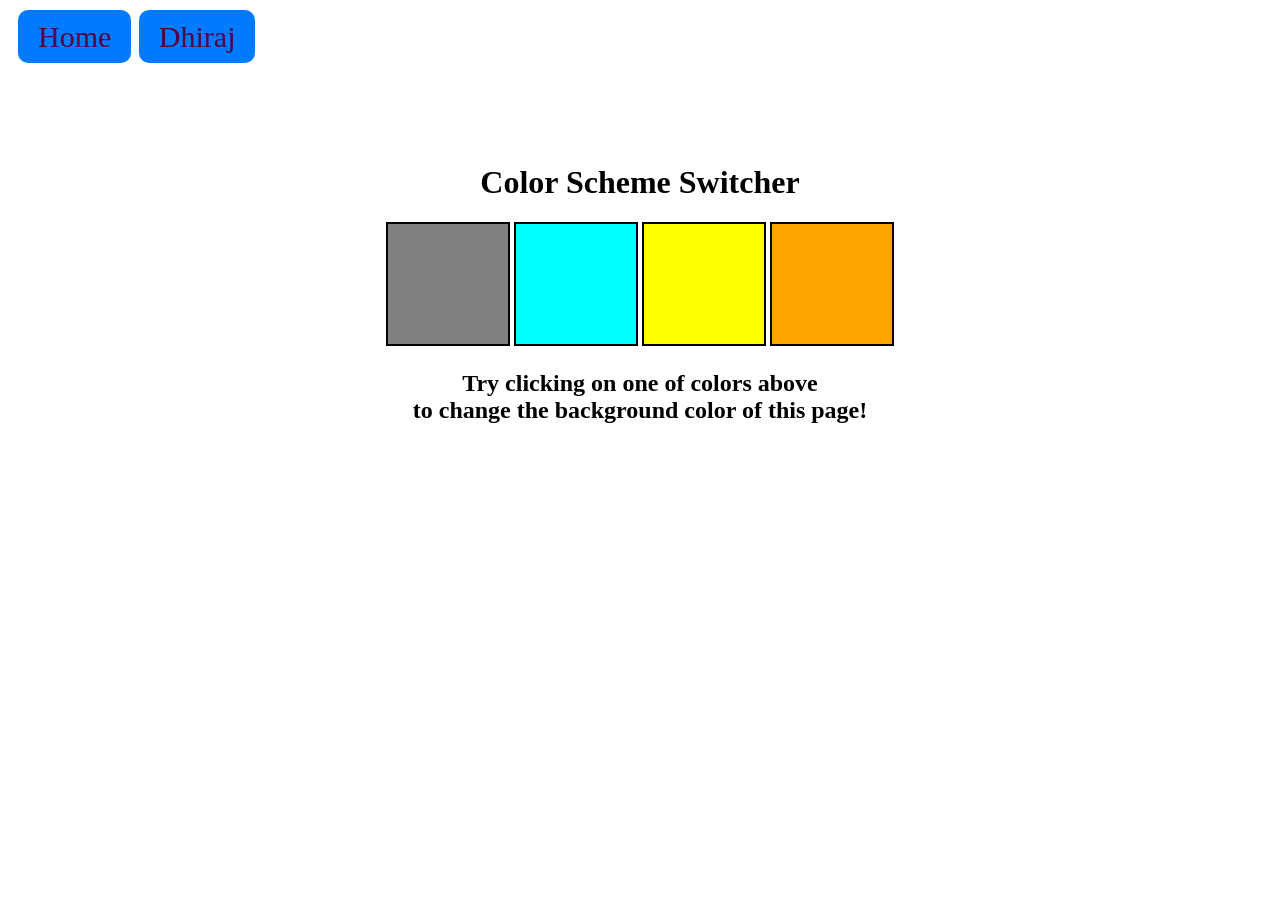
<file: 01_color_Switcher/index.html>
<html lang="en">
<head>
    <meta charset="UTF-8">
    <meta name="viewport" content="width=device-width, initial-scale=1.0">
    <title>JavaScript Background Color Switcher</title>
    <link rel="stylesheet" href="mystyle.css">
</head>
<body>
    <nav>
        <a href="#Home">Home</a>
        <a target="_blank" href="Dhiraj">Dhiraj</a>
    </nav>
    <div class="canvas">
        <h1>Color Scheme Switcher</h1>
        <span class="button" id="grey"></span>
        <span class="button" id="aqua"></span>
        <span class="button" id="yellow"></span>
        <span class="button" id="orange"></span>
        <h2>
            Try clicking on one of colors above
            <span>to change the background color of this page!</span>
        </h2>
    </div>
    <script src="project1.js"></script>
</body>
</html>
</file>
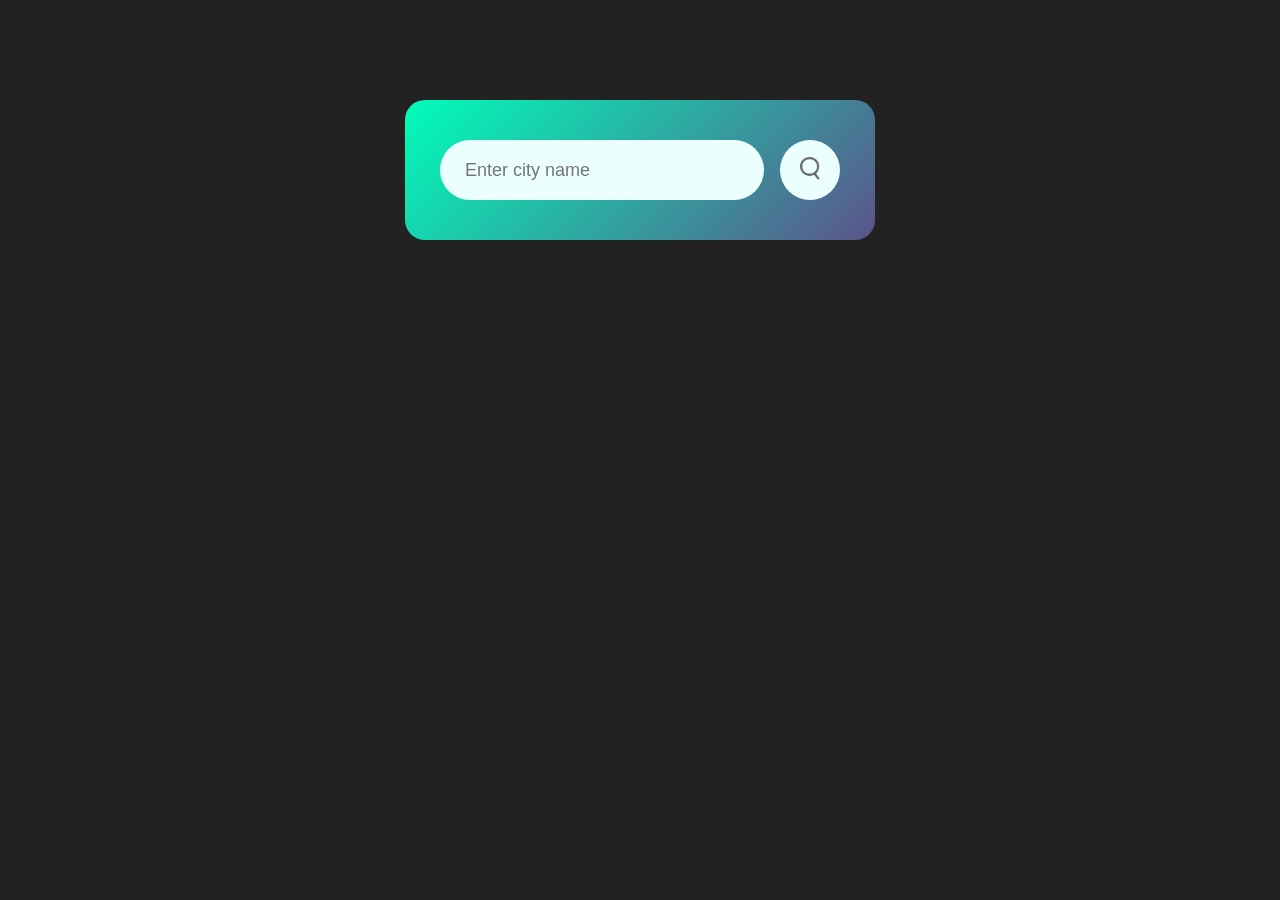
<file: 01_Weather/index.html>
<!DOCTYPE html>
<html lang="en">
<head>
    <meta charset="UTF-8">
    <meta name="viewport" content="width=device-width, initial-scale=1.0">
    <title>Weather Report</title>
    <link rel="stylesheet" href="index.css">
</head>
<body>
    <div class="card">
        <div class="search">
            <input type="text" placeholder="Enter city name" 
            spellcheck="false">
            <button><img src="images/search.png" alt="search"></button>
        </div>
        <div class="error">
            <p>Invalid city name</p>
        </div>
        <div class="weather">
            <img src="images/rain.png" class="weather-icon">
             <h1 class="temp">22°c</h1>
             <h2 class="city">New York</h2>
             <div class="details">
                <div class="col">
                    <img src="images/humidity.png">
                <div>
                <p class="humidity">50%</p>
                <p>Humidity</p>

               </div>
            </div>

            <div class="col">
                <img src="images/wind.png">
            <div>
            <p class="wind">15 Km/hr</p>
            <p>Wind Speed</p>

           </div>
        </div>
           </div>
        </div>
          </div>
        </div>
    </div>

   <script src="index.js"></script>
</body>
</html>
</file>
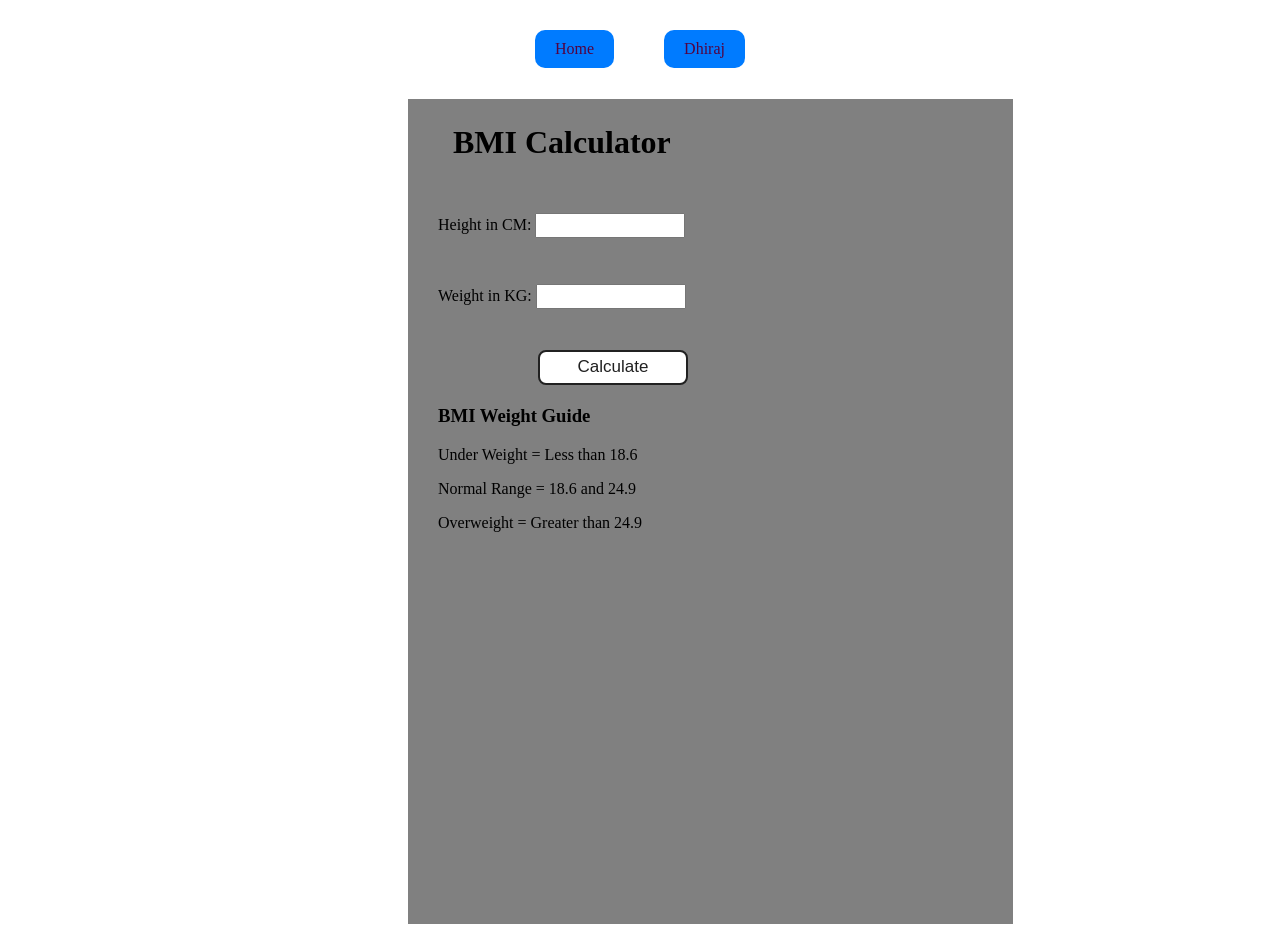
<file: 02_Bmi_calculator/index.html>
<html lang="en">
<head>
    <meta charset="UTF-8">
    <meta name="viewport" content="width=device-width, initial-scale=1.0">
    <title>BMI Calculator</title>
    <link rel="stylesheet" href="mystyle.css">
</head>
<body>
    <nav>
        <a href="#Home">Home</a>
        <a target="_blank" href="Dhiraj">Dhiraj</a>
    </nav>
    <div class="container">
        <h1>BMI Calculator</h1>
        <form>
            <p><label>Height in CM:</label> <input type="text" id="height"></p>
            <p><label>Weight in KG:</label> <input type="text" id="weight"></p>
            <button>Calculate</button>
            <div id="results"></div>
            <div id="weight_guide">
                <h3>BMI Weight Guide</h3>
                <p>Under Weight = Less than 18.6</p>
                <p>Normal Range = 18.6 and 24.9</p>
                <p>Overweight = Greater than 24.9</p>
            </div>
        </form>
    </div><script src="project2.js"></script>

</body>
</html>
</file>
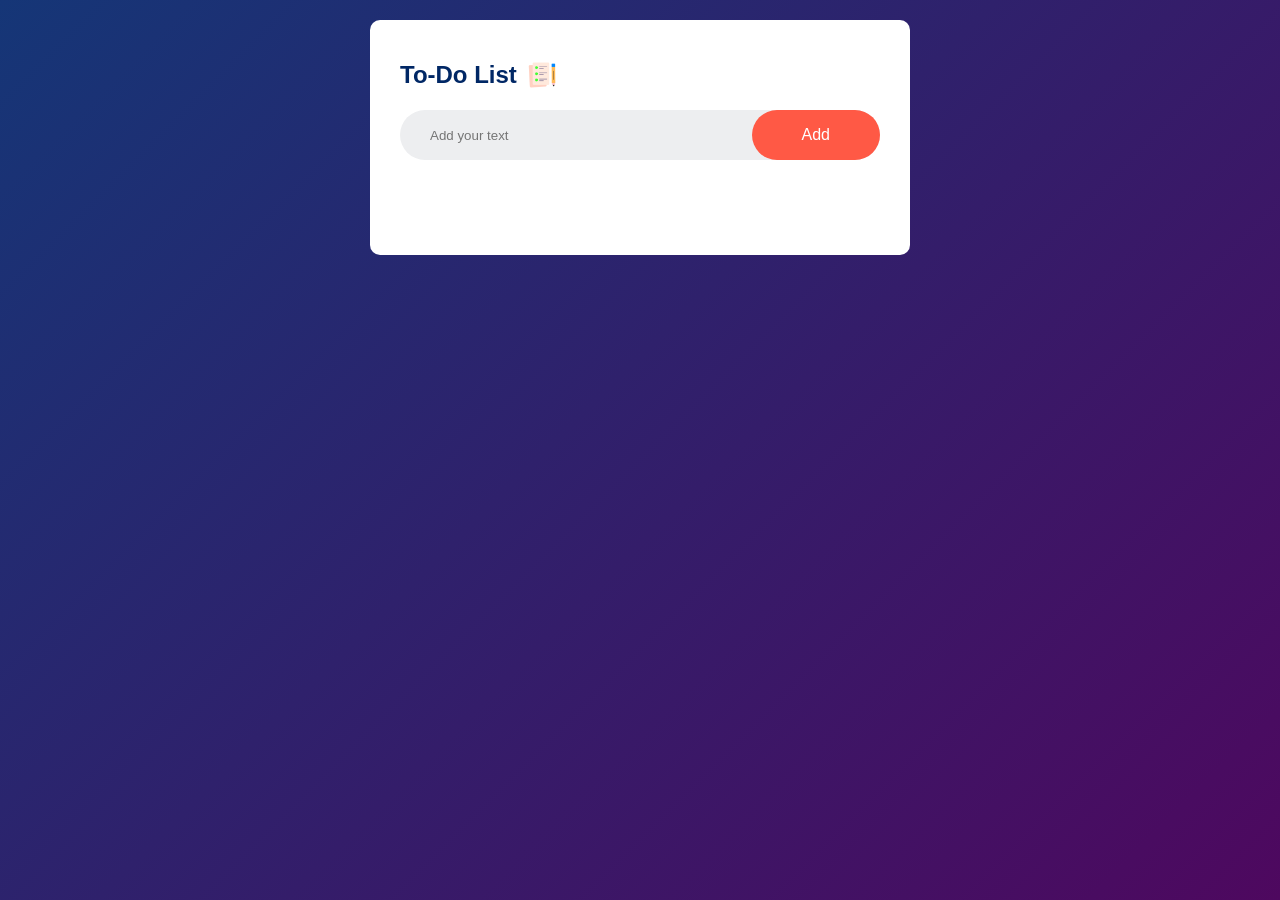
<file: 02_To-doList/index.html>
<html lang="en">
<head>
    <meta charset="UTF-8">
    <meta name="viewport" content="width= , initial-scale=1.0">
    <title>To-Do list</title>
    <link rel="stylesheet" href="mystyle.css">
</head>
<body>
     <div class="container">
         <div class="todo-app" >
            <h2>To-Do List <img src="images/icon.png"></h2>
            <div class="row">
                <input type="text" id="input-box" placeholder="Add your text">
                <button onclick="addTask()">Add</button>
            </div>
            <ul id="list-container">
                <!-- <li class="checked">Task 1</li>
                <li>Task 2</li>
                <li>Task 3</li> -->
            </ul>
         </div>

     </div>
</body>
<script src="index.js "></script>
</html>
</file>
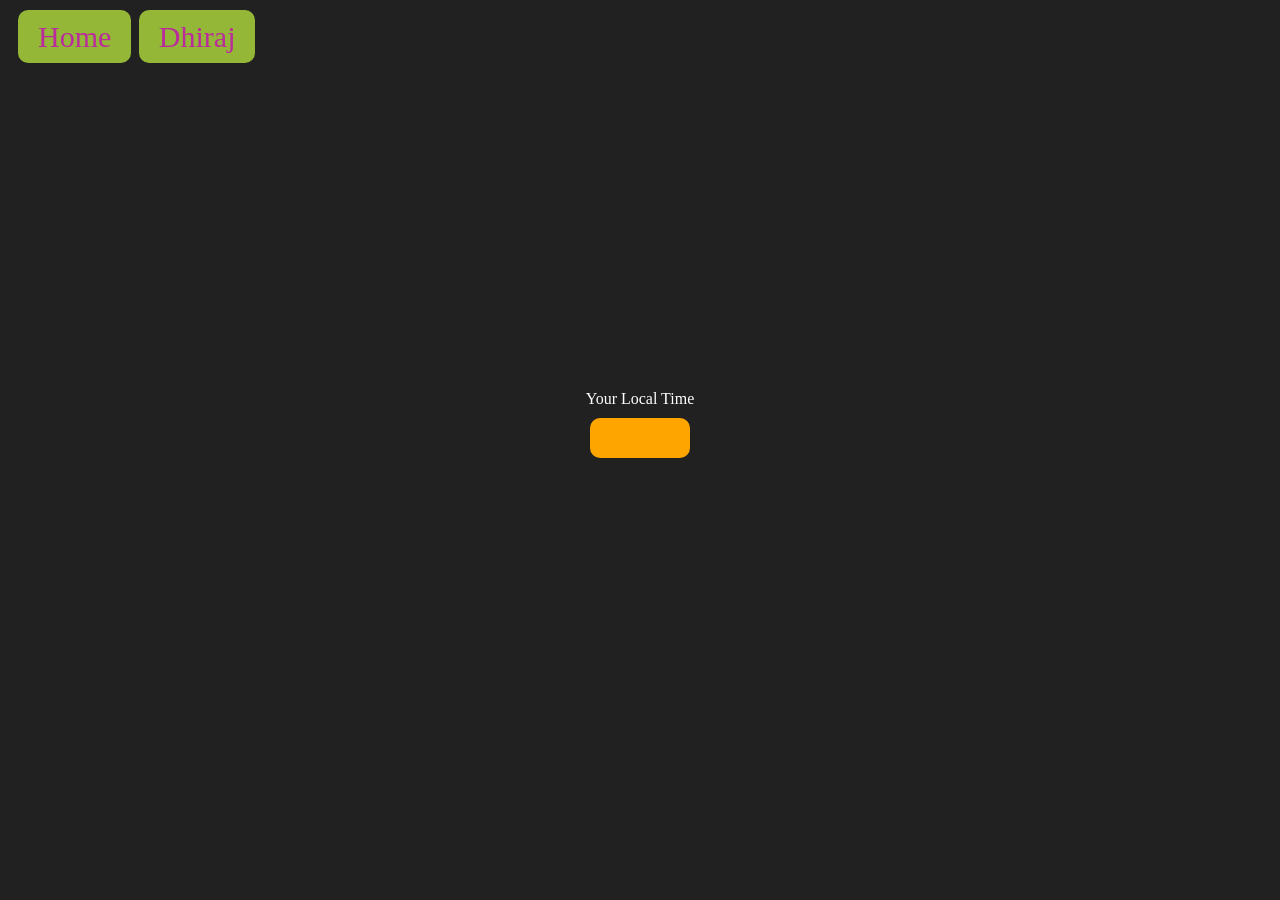
<file: 03_Date_time/index.html>
<html lang="en">
<head>
    <meta charset="UTF-8">
    <meta name="viewport" content="width=device-width, initial-scale=1.0">
    <title>Your Local Time</title>
    <link rel="stylesheet" href="mystyle.css">
</head>
<body>
    <nav>
        <a href="#home">Home</a>
         <a href="#dhiraj">Dhiraj</a>
    </nav>

    <div class="center">
        <div id="banner"><span>Your Local Time</span></div>
        <div id="clock"></div>
    </div>
    <script src="project3.js"></script>
</body>
</html>
</file>
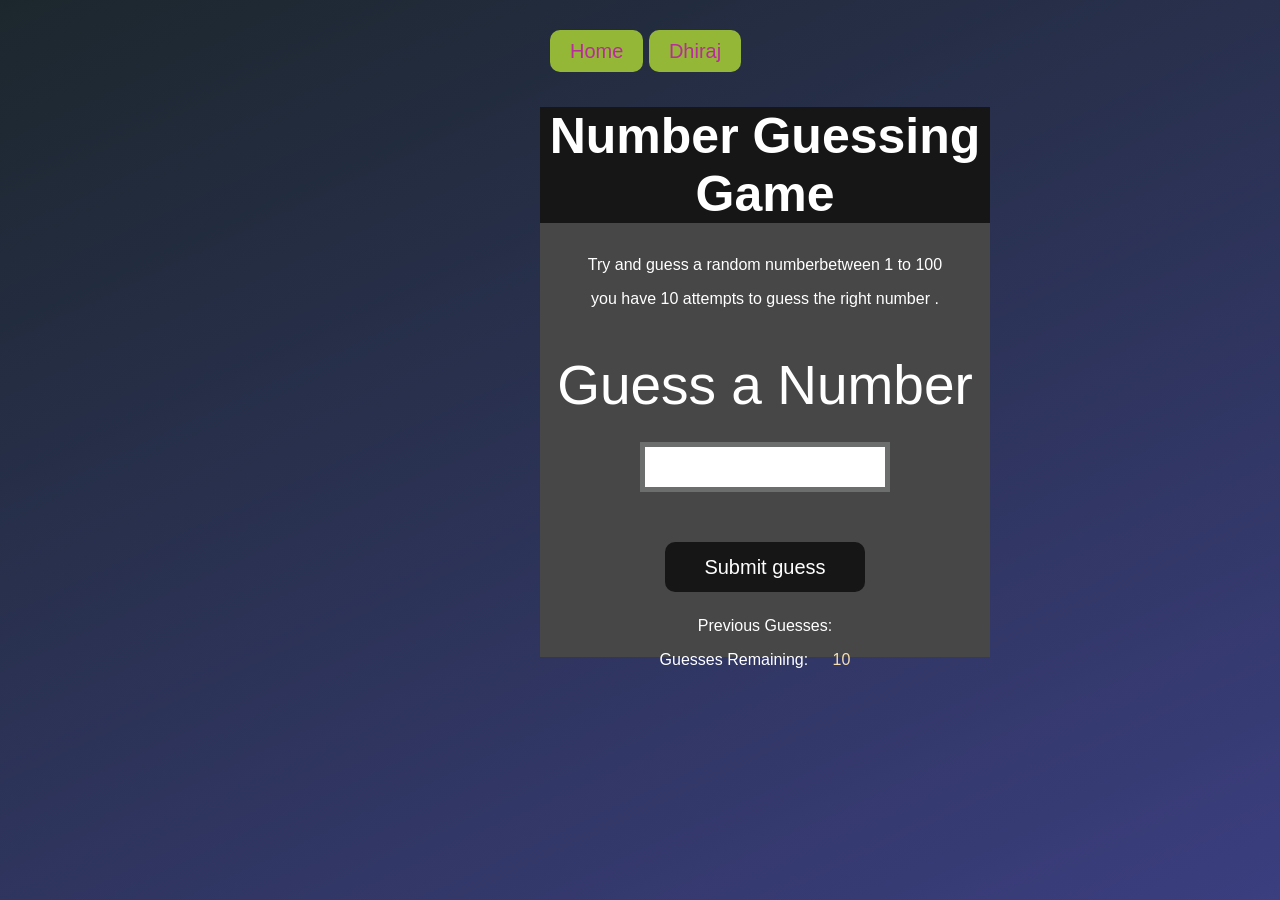
<file: 04_guess_number/index.html>
<html lang="en">
<head>
    <meta charset="UTF-8">
    <meta name="viewport" content="width=device-width, initial-scale=1.0">
    <title>Number Guessing Game</title>
    <link rel="stylesheet" href="mystyle.css">
</head>
<body style="background-color: #212121; color: #fff;">
    <nav>
        <a href="#home">Home</a>
        <a href="dhiraj">Dhiraj</a>
    </nav>
     <div id="wrapper">
        <h1>Number Guessing Game</h1>
        <p>Try and guess a random numberbetween 1 to 100</p>
        <p>you have 10 attempts to guess the right number .</p>
            <br>
            <form class="form">
                <label for="guessField" id="guess">Guess a Number</label>
                <input type="text" id="guessField" class="guessField">
                <input type="submit" id="subt" value="Submit guess" class="guessSubmit">
            </form>
            <div class="resultParas">
                <p >Previous Guesses: <span class="guesses"></span></p>
                <p >Guesses Remaining: <span class="lastResult">10</span></p>
                <p class="lowOrHi"></p>
            </div>
     </div>
     <script src="project4.js"></script>
</body>
</html>
</file>
<file: 01_color_Switcher/mystyle.css>
html{
    margin:0;
}
span{
    display: block;
}
nav{
    padding: 10px;
    gap: 50px;
    font-size: 30px;
    margin-top: 10px;
    
}
nav a{
    text-decoration: none;
    background-color:#007bff;
    color: aliceblue;
    border-radius: 5px;
    border: none;
    padding: 10px 20px;
    color: rgb(82, 3, 65);
    border-radius: 10px;
    cursor: pointer;
    margin-top: 10px;
}
 nav a:hover{
    background-color: #f7f7f7;
}
.canvas{
    margin: 100px auto 100px;
    width: 80%;
    text-align: center;
}
.button{
    width: 100px;
    height: 100px;
    border:solid black 2px;
    display: inline-block;
    padding: 10px;
}
#grey{
    background-color: grey;
}
#aqua{
    background-color: aqua;
}
#yellow{
    background-color:yellow;
}
#orange{
    background-color: orange;
}
</file>
<file: 01_Weather/index.css>
*{
    margin:0;
    padding: 0;
    font-family:'Poppins', sans-serif;
    box-sizing: border-box;
}
body{
    background: #222;
}
.card{
    width: 90%;
    max-width: 470px;
    background:linear-gradient(135deg, #00feba, #5b548a);
    color: #fff;
    margin: 100px auto 0;
    border-radius: 20px;
    padding: 40px 35px;
    text-align: center;
}
.search{
       width: 100%;
       display: flex;
       align-items: center;
       justify-content: space-between;
}
.search input{
    border: 0;
    outline: 0;
    background: #ebfffc;
    color: #555;
    padding: 10px 25px;
    height: 60px;
    border-radius: 30px;
    flex:1;
    margin-right:16px;
    font-size: 18px;
}
.search button{
    border: 0;
    outline: 0;
    background: #ebfffc;
    border-radius: 50%;
    width: 60px;
    height: 60px;
    cursor: pointer;
}
.search button img{
    width: 20px;
}
.weather-icon{
    width: 170px;
    margin-top: 30px;
}
.weather h1{
    font-size: 80px;
    font-weight: 500;
}

.weather h2{
    font-size: 45px;
    font-weight: 400;
    margin-top: -10px;
}
.details{
    display: flex;
    align-items: center;
    justify-content: space-between;
    padding: 0 20px;
    margin-top: 50px;
}

.col{
    display: flex;
    align-items: center;
    text-align: left;
}
.col img{
    width: 40px;
    margin-right: 10px;
}
.humidity, .wind{
    font-size: 28px;
    margin-top: -6px;
}

.weather{
    display: none;
}
.error{
    text-align: left;
    margin-left: 10px;
    font-size: 14px;
    margin-top:10px ;
    display: none;
}
</file>
<file: 02_Bmi_calculator/mystyle.css>
html{
    margin: auto;
}
nav{
    display: flex;
    justify-content: center;
    align-items: center;
    padding: 10px;
    gap: 50px;
    font-size: 320x;
    margin-top: 10px;
    
}
nav a{
    text-decoration: none;
    background-color:#007bff;
    color: aliceblue;
    border-radius: 5px;
    border: none;
    padding: 10px 20px;
    color: rgb(82, 3, 65);
    border-radius: 10px;
    cursor: pointer;
    margin-top: 10px;
}
 nav a:hover{
    background-color: #919191;
}
.container{
    width: 575px;
    height: 825px;
    background-color: grey;
    padding-left: 30px;
   margin-left: 400px;
}
#height,#weight{
    width: 150px;
    height: 25px;
    margin-top: 30px;
}
#weight-guide{
    margin-left: 75px;
    margin-right: 25px;
}
#results{
     font-size: 35px;
     margin-left: 90px;
     margin-top: 20px;
     color: rgb(241, 241,241);
}

button{
    width: 150px;
    height: 35px;
    margin-left: 100px;
    margin-top: 25px;
    background-color: #fff;
    padding: 1px 30px;
    border-radius: 8px;
    color: #212121;
    text-decoration: none;
    border: 2px solid #212121;
    font-size: 17px;
}
h1{
    padding-left: 15px;
    padding-top: 25px;
}
</file>
<file: 02_To-doList/mystyle.css>
*{
    margin: 0;
    padding: 0;
    font-family: 'Poppins', sans-serif;
    box-sizing: border-box;
}
.container{
    width: 100%;
    min-height: 100vh;
    background: linear-gradient(135deg, #153677, #4e085f);
    padding: 10px;
}
.todo-app{
    width: 100%;
    max-width: 540px;
    background: #fff;
    margin: 10px auto 20px;
    padding: 40px 30px 70px;
    border-radius: 10px;
}
.todo-app h2{
    color: #002765;
    display: flex;
    align-items: center;
    margin-bottom: 20px;
}
.todo-app h2 img{
    width: 30px;
    margin-left: 10px;
}
.row{
    display: flex;
    align-items: center;
    justify-content: space-between;
    background: #edeef0;
    border-radius: 30px;
    padding-left: 20px;
    margin-bottom: 25px;
}
input{
    flex:1;
    border: none;
    outline: none;
    background: transparent;
    padding: 10px;
    font-weight: 14px;
}
button{
    border: none;
    outline:none ;
    padding: 16px 50px;
    background: #ff5945;
    color: #fff;
    font-size: 16px;
    cursor: pointer;
    border-radius: 40px;
}
ul li{
    list-style: none;
    font-size: 17px;
    padding: 12px 8px 12px 50px;
    user-select: none;
    cursor: pointer;
    position: relative;
}
ul li::before{
    content: '' ;
    position: absolute;
    height: 28px;
    width: 28px;
    border-radius: 50%;
    background-image: url(images/unchecked.png);
    background-size: cover;
    background-position: center;
    top: 12px;
    left: 8px;
}
ul li.checked{
    color:#555 ;
    text-decoration: line-through;
}
ul li.checked::before{
    background-image: url(images/checked.png);
}
ul li span{
    position: absolute;
    right: 0;
    top: 5px;
    width: 40px;
    height: 40px;
    font-size: 22px;
    color: #555;
    line-height: 40px;
    text-align: center;
    border-radius: 50%;
}
ul li span:hover{
    background:#edeef0;
}
</file>
<file: 03_Date_time/mystyle.css>
body{
    background-color: #212121;
    color: #fff;
}

nav{
    padding: 10px;
    gap: 50px;
    font-size: 30px;
    margin-top: 10px;
    
}
nav a{
    text-decoration: none;
    background-color:#95b738;
    color: aliceblue;
    border-radius: 5px;
    border: none;
    padding: 10px 20px;
    color: rgb(186, 43, 155);
    border-radius: 10px;
    cursor: pointer;
    margin-top: 10px;
}
 nav a:hover{
    background-color: #f7f7f7;
}
.center{
    display: flex;
    height: 80vh;
    justify-content: center;
    align-items: center;
    flex-direction: column;
}
    #clock{
        font-size: 40px;
        background-color: orange;
        padding: 20px 50px;
        margin-top: 10px;
        border-radius: 10px;
    }
</file>
<file: 04_guess_number/mystyle.css>
html{
    font-family: sans-serif;
}
body{
    max-width: 750px;
    min-width: 480px;
    margin: 30px 540px;
    background-color: #8BC6EC;
    background-image: linear-gradient(155deg, #1c272d 0%, #3b3e7f 100%);
    
}
nav{
    padding: 10px;
    gap: 50px;
    font-size: 20px;
    
    margin-right: 20px;
    
}
nav a{
    text-decoration: none;
    background-color:#95b738;
    color: aliceblue;
    border-radius: 5px;
    border: none;
    padding: 10px 20px;
    color: rgb(186, 43, 155);
    border-radius: 10px;
    cursor: pointer;
    
    
}
 nav a:hover{
    background-color: #f7f7f7;
 }

 .lastResult{
    color: wheat;
    padding:20px;
 }
 guesses{
    color: wheat;
    padding: 20px;
    margin-top: 10px;
 }
 button {
    background-color: #141414;
    color: #fff;
    width: 250px;
    height: 50px;
    border-radius: 25px;
    font-size: 30px;
    border-style: none;
    margin-top: 30px;
    /* margin-left: 50px; */
  }
  #subt {
    background-color: #161616;
    color: #ffffff;
    width: 200px;
    height: 50px;
    border-radius: 10px;
    font-size: 20px;
    border-style: none;
    margin-top: 50px;
    /* margin-left: 75px; */
  }
  
  #guessField {
    color: #000;
    width: 250px;
    height: 50px;
    font-size: 30px;
    border-style: none;
    margin-top: 25px;
  
    /* margin-left: 50px; */
    border: 5px solid #6c6d6d;
    text-align: center;
  }
  
  #guess {
    font-size: 55px;
    /* margin-left: 90px; */
    margin-top: 120px;
    color: #fff;
  }
  
  .guesses {
    background-color: #7a7a7a;
  }
  
  #wrapper {
    box-sizing: border-box;
    text-align: center;
    width: 450px;
    height: 550px;
    background-color: #474747;
    color: #fff;
    font-size: 25px;
  }
  
  h1 {
    background-color: #161616;
  
    color: #fff;
    text-align: center;
  }
  
  p {
    font-size: 16px;
    text-align: center;
  }
</file>
